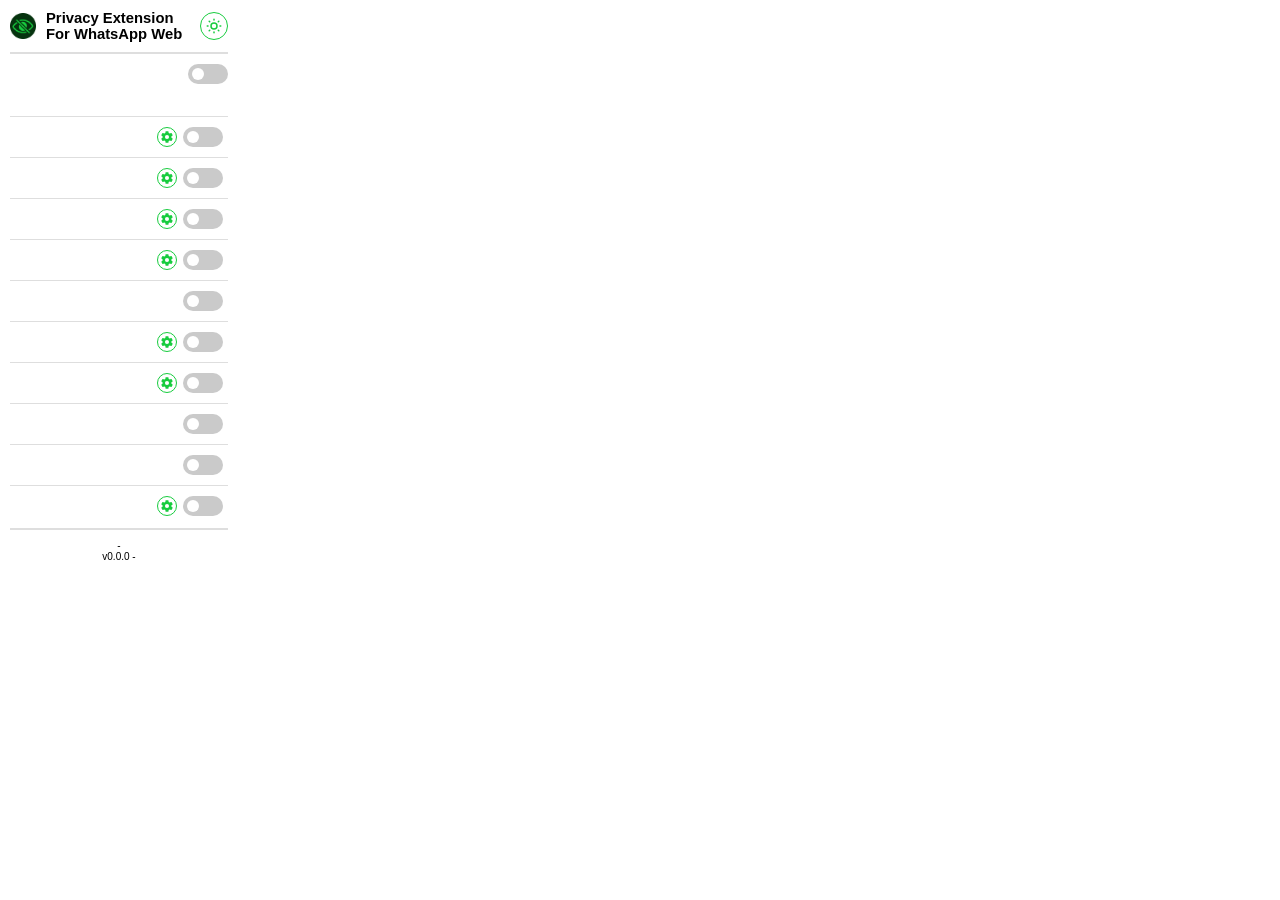
<file: src/popup/popup.html>
<!-- Privacy Extension for WhatsApp(TM) Web                       -->
<!-- Copyright (c) 2024 Lukas Lenhardt - lukaslen.com             -->
<!-- Released under the MIT license, see LICENSE file for details -->

<!DOCTYPE html>
  <html>
    <head>
      <meta charset="UTF-8">
      <style>
        :root {
          --primary-color: #17CC3E;
          --bg-color: #ffffff;
          --bg-color-toggle-disable: #cacaca;
          --bg-color-submit-btn: #eeeeee;
          --bg-color-submit-btn-hover: #cccccc;
          --scrollbar-thumb-color: #888888;
          --scrollbar-bg-color: #eeeeee;
          --border-color-blur-input: #aaaaaa;
          --border-line-color: #dedede;
          --text-color: #000000;
          --text-color-unit: #666666;
          --text-color-reset: #ff0000;
          --text-color-link: #00587f;
        }
        :root:has(body[data-theme="dark"]) {
          --primary-color: #1b9836;
          --bg-color: #212121;
          --bg-color-toggle-disable: #4d4d4d;
          --bg-color-submit-btn: #2e2e2e;
          --bg-color-submit-btn-hover: #616161;
          --scrollbar-thumb-color: #7f7f7f;
          --scrollbar-bg-color: #2d2d2d;
          --border-color-blur-input: #4d4d4d;
          --border-line-color: #474747;
          --text-color: #dedede;
          --text-color-unit: #cccccc;
          --text-color-reset: #ff7676;
          --text-color-link: #70c0ff;
        }
        * {
          margin: 0;
          padding: 0;
        }
        html {
          scrollbar-color: var(--scrollbar-thumb-color) var(--scrollbar-bg-color);
        }
        body {
          font-family: Arial, sans-serif;
          font-size: 75%;
          color: var(--text-color);
          background-color: var(--bg-color);
          width: 228px;
          padding: 10px 0 10px 10px;
          -moz-user-select: none;
          user-select: none;
          transition: color .3s, background-color .3s;
        }
        hr {
          border: 0.5px solid var(--border-line-color);
          margin: 10px 0;
        }
        header {
          display: flex;
          align-items: center;
          justify-content: space-between;
          padding-right: 10px;
        }
        .header-group {
          display: flex;
          align-items: center;
          flex: 1;
        }
        .header-group img {
          width: 26px;
          height: 26px;
          flex-shrink: 0;
        }
        h1 {
          font-size: 14.8px;
          margin-left: 10px;
          display: block;
        }
        .theme-toggle {
          position: relative;
          width: 28px;
          height: 28px;
          margin-bottom: 0;
          color: var(--primary-color);
          border: 1px solid var(--primary-color);
          border-radius: 30px;
          padding: 2px;
          background-color: transparent;
          overflow: hidden;
          transition: .3s;
          outline: 2px solid transparent;
          outline-offset: 2px;
          cursor: pointer;
          flex-shrink: 0;
        }
        .theme-toggle:hover {
          background-color: var(--primary-color);
          color: #ffffff;
          border-radius: 4px;
          transform: rotate(360deg);
        }
        .theme-toggle:active {
          background-color: transparent;
          color: color-mix(in srgb, var(--primary-color), transparent 25%);
        }
        .theme-toggle:focus-visible {
          background-color: var(--primary-color);
          color: #ffffff;
          border-radius: 4px;
          transform: rotate(360deg);
          outline-color: color-mix(in srgb, var(--primary-color), var(--bg-color) 50%);
        }
        .theme-toggle svg {
          position: absolute;
          inset: 0;
          margin: auto;
          opacity: 0;
          width: 18px;
          max-height: 100%;
          transition: .3s;
        }
        .theme-toggle[data-theme="dark"] svg.dark {
          position: relative;
          opacity: 1;
        }
        .theme-toggle[data-theme="light"] svg.light {
          position: relative;
          opacity: 1;
        }
        .theme-toggle[data-theme="system-default"] svg.system-default {
          position: relative;
          opacity: 1;
        }
        h2 {
          font-size: small;
          display: inline-block;
        }
        .main-toggle {
          padding-right: 10px;
        }
        .on-off-toggle {
          display: flex;
          align-items: center;
          justify-content: space-between;
        }
        #mainContent {
          margin: 10px 0 0;
        }
        #mainContent > .wrapper {
          position: relative;
        }
        #mainContent > .wrapper > ul {
          overflow: auto;
          padding-right: 10px;
          padding-bottom: 6px;
          /* to set scrollbar only to the settings, currently disable because the main html scroll bug for firefox */
          /* max-height: 415px; */
          /* scrollbar-color: var(--bg-color-toggle-disable) var(--bg-color); */
        }
        #mainContent > .wrapper > .top-edge,
        #mainContent > .wrapper > .bottom-edge {
          position: absolute;
          pointer-events: none;
          background: linear-gradient(var(--degree), var(--bg-color), transparent);
          width: 100%;
          z-index: 2;
          height: 6px;
          transition: none !important;
        }
        #mainContent > .wrapper > .top-edge {
          --degree: 180deg;
          top: 0;
        }
        #mainContent > .wrapper > .bottom-edge {
          --degree: 0deg;
          bottom: 0;
        }
        #mainContent > .wrapper > ul > li:first-child {
          margin-top: 4px;
        }
        #mainContent > .wrapper > ul > li:last-child {
          margin-bottom: 4px;
        }
        #mainContent > .wrapper > ul > li {
          position: relative;
          font-size: small;
          padding: 10px 5px 0;
          margin-bottom: 10px;
          border-top: 1px solid var(--border-line-color);
          display: flex;
          align-items: center;
          justify-content: space-between;
          flex-wrap: wrap;
        }
        #mainContent li > locales,
        #mainContent li form > locales {
          display: inline-block;
          width: 65%;
        }
        button {
          height: 25px;
          width: 70px;
          outline: none;
          margin-bottom: 15px;
        }
        a {
          color: var(--text-color-link);
          text-decoration: none;
        }
        a:hover {
          text-decoration: underline;
        }
        #footer {
          padding-right: 10px;
          clear: both;
        }
        #footer p {
          padding: 0;
          font-size: smaller;
          text-align: center;
        }
        #popupMessage {
          font-size: small;
          line-height: 1.7em;
        }
        #popupMessageButton {
          float: right;
          margin: 10px;
        }
        .trigger-btn {
          display: inline-flex;
          width: 20px;
          height: 100%;
          padding: 2px;
          margin: 0 5px;
          border: 1px solid var(--primary-color);
          border-radius: 24px;
          color: var(--primary-color);
          background-color: var(--bg-color);
          transition: .3s;
          outline: 2px solid transparent;
          outline-offset: 2px;
          cursor: pointer;
        }
        .trigger-btn:hover {
          background-color: var(--primary-color);
          color: #ffffff;
          border-radius: 4px;
          transform: rotate(360deg);
        }
        .trigger-btn:active, .trigger-btn.active:active {
          background-color: var(--bg-color);
          color: color-mix(in srgb, var(--primary-color), transparent 25%);
        }
        .trigger-btn:focus-visible, .trigger-btn.active:focus-visible {
          background-color: var(--primary-color);
          color: #ffffff;
          border-radius: 4px;
          transform: rotate(360deg);
          outline-color: color-mix(in srgb, var(--primary-color), var(--bg-color) 50%);
        }
        .trigger-btn.active {
          background-color: var(--primary-color);
          color: #ffffff;
        }
        .trigger-btn svg {
          width: 100%;
          height: 100%;
        }
        input[type=checkbox] {
          height: 0;
          width: 0;
          opacity: 0;
          position: absolute;
        }
        label {
          cursor: pointer;
          text-indent: -9999px;
          width: 40px;
          height: 20px;
          background: var(--bg-color-toggle-disable);
          display: block;
          border-radius: 100px;
          position: relative;
          overflow: hidden;
          transition: .5s;
          outline: 2px solid transparent;
          outline-offset: 2px;
        }
        label:after {
          content: '';
          position: absolute;
          top: 4px;
          left: 4px;
          width: 12px;
          height: 12px;
          box-sizing: border-box;
          background: #ffffff;
          border-radius: 90px;
          transition: background-color .3s, left .3s, border-width .05s;
        }
        input:checked + label {
          background: var(--primary-color);
        }
        input:checked + label:after {
          left: calc(100% - 4px - 12px)
        }
        label:hover::after {
          background: #ffffff99;
        }
        input:checked + label:hover::after {
          background: #ffffffcc;
        }
        label:active::after {
          background: #ffffff59;
        }
        input:checked + label:active::after {
          background: #ffffff8c;
        }
        input:focus-visible + label {
          outline-color: color-mix(in srgb, var(--primary-color), var(--bg-color) 50%);
        }
        input:checked:focus-visible + label {
          outline-color: color-mix(in srgb, var(--primary-color), var(--bg-color) 50%);
        }
        input:focus-visible + label::after, input:checked:focus-visible + label::after {
          background: #ffffffcc;
        }
        .popover, .var-style, .var-style * {
          box-sizing: border-box;
        }
        .popover {
          position: absolute;
          top: 100%;
          left: 0;
          right: 0;
          width: 90%;
          margin: 5px auto;
          max-height: 0;
          overflow: hidden;
          transition: .3s;
          border-radius: 5px;
          z-index: 1;
          box-shadow: 0px 2px 12px #000000bf;
          background-color: var(--bg-color);
          visibility: visible;
        }
        .popover[aria-hidden="true"] {
          visibility: hidden;
        }
        .popover[aria-hidden="false"] {
          visibility: visible;
        }
        .popover.up {
          top: 0;
          transform: translateY(-100%);
        }
        .popover .cancel-btn {
          border: none;
          background: none;
          padding: 4px 0 10px;
          margin-left: 32.5%;
          margin-bottom: 0;
          width: 35%;
          height: auto;
          font-size: 12px;
          color: var(--text-color);
          cursor: pointer;
        }
        .popover .cancel-btn:hover > locales {
          color: var(--text-color);
          text-decoration: underline;
        }
        .popover .cancel-btn:active > locales {
          opacity: 0.5;
        }
        .popover .cancel-btn:focus-visible > locales {
          color: var(--text-color);
          text-decoration: underline;
        }
        .var-style {
          display: flex;
          align-items: center;
          justify-content: space-between;
          padding: 8px;
          font-size: 11px;
          width: 100%;
          height: 100%;
        }
        .var-style button[type="reset"] {
          width: 14%;
          color: var(--text-color-reset);
          background-color: var(--bg-color);
          border: none;
          margin: 0 6px;
          height: 100%;
          display: flex;
          cursor: pointer;
          outline: 2px solid transparent;
          outline-offset: 1px;
          border-radius: 4px;
          transition: .3s;
        }
        .var-style button[type="reset"] svg {
          width: 100%;
          height: 100%;
        }
        .var-style button[type="reset"] svg > g {
          transition: .15s;
        }
        .var-style button[type="reset"]:hover svg > g {
          stroke-width: 2.5;
        }
        .var-style button[type="reset"]:active svg > g {
          stroke-width: 2;
        }
        .var-style button[type="reset"]:focus-visible {
          outline-color: color-mix(in srgb, var(--primary-color), var(--bg-color) 50%);
        }
        .var-style button[type="reset"]:focus-visible svg > g {
          stroke-width: 2.5;
        }
        .var-style input {
          width: 25px;
          height: 25px;
          padding: 0 4px;
          font-size: 11px;
          text-align: right;
          outline: none;
          color: var(--text-color);
          background-color: var(--bg-color);
          border: 1px solid var(--border-color-blur-input);
          border-top-left-radius: 4px;
          border-bottom-left-radius: 4px;
          border-right: none;
          outline: 1px solid transparent;
          outline-offset: 0px;
        }
        .var-style input[type="number"]:focus-visible {
          border-width: 2px;
          border-color: color-mix(in srgb, var(--primary-color), var(--bg-color) 50%);
          outline-color: color-mix(in srgb, var(--primary-color), var(--bg-color) 50%);
        }
        .var-style input[type="number"] {
          -webkit-appearance: textfield;
            -moz-appearance: textfield;
                  appearance: textfield;
        }
        .var-style input[type=number]::-webkit-inner-spin-button, 
        .var-style input[type=number]::-webkit-outer-spin-button { 
          -webkit-appearance: none;
        }
        .var-style .unit {
          width: 25px;
          height: 25px;
          text-align: center;
          line-height: 23px;
          color: var(--text-color-unit);
          background-color: var(--bg-color-submit-btn-hover);
          border-top: 1px solid var(--border-color-blur-input);
          border-bottom: 1px solid var(--border-color-blur-input);
        }
        .var-style button[type="submit"] {
          width: 25px;
          height: 25px;
          margin: 0;
          padding: 0;
          text-align: center;
          line-height: 23px;
          border: 1px solid var(--border-color-blur-input);
          border-top-right-radius: 4px;
          border-bottom-right-radius: 4px;
          background-color: var(--bg-color-submit-btn);
          color: var(--text-color);
          transition: .3s;
          cursor: pointer;
        }
        .var-style button[type="submit"]:hover {
          background-color: color-mix(in srgb, var(--bg-color-submit-btn), var(--text-color) 15%);
        }
        .var-style button[type="submit"]:active {
          background-color: color-mix(in srgb, var(--bg-color-submit-btn), var(--text-color) 30%);
        }
        .var-style button[type="submit"]:focus-visible {
          background-color: color-mix(in srgb, var(--bg-color-submit-btn), var(--text-color) 15%);
          border-color: color-mix(in srgb, var(--bg-color-submit-btn), var(--text-color) 15%);
        }
        /* toaster style */
        #toast-container {
          position: fixed;
          top: 16px;
          left: 16px;
          display: flex;
          flex-direction: column;
          gap: 8px;
          z-index: 9999;
        }
        .toast {
          position: relative;
          background-color: var(--bg-color);
          color: var(--text-color);
          display: flex;
          align-items: center;
          gap: 2px;
          border-radius: 4px;
          box-shadow: 0px 2px 8px #000000bf;
          overflow: hidden;
          opacity: 0;
          transform: translateX(-100%);
          transition: opacity 0.3s ease, transform 0.3s ease;
        }
        .toast .msg {
          padding: 10px 16px;
        }
        .toast.show {
          opacity: 1;
          transform: translateX(0);
        }
        .toast-close-btn {
          background: none;
          border: none;
          color: var(--text-color-reset);
          font-size: 16px;
          flex-shrink: 0;
          width: 20px;
          height: 20px;
          border-radius: 999px;
          margin-right: 4px;
          margin-bottom: 0;
          transition: 0.3s;
          cursor: pointer;
          outline: 2px solid transparent;
          outline-offset: 2px;
        }
        .toast-close-btn:hover {
          background-color: var(--bg-color-submit-btn-hover);
        }
        .toast-close-btn:focus-visible {
          outline-color: color-mix(in srgb, var(--primary-color), var(--bg-color) 50%);
          background-color: var(--bg-color-submit-btn-hover);
        }
        .toast-close-btn:active {
          opacity: 0.5;
        }
      </style>
    </head>
    <body>
      <header>
        <div class="header-group">
          <img src="../images/icon32.png" alt="">
          <h1>Privacy Extension For WhatsApp Web</h1>
        </div>
        <button class="theme-toggle" data-localetitle="toggleTheme">
          <!-- tabler:sun -->
          <svg xmlns="http://www.w3.org/2000/svg" class="light" width="24" height="24" viewBox="0 0 24 24">
            <path fill="none" stroke="currentColor" stroke-linecap="round" stroke-linejoin="round" stroke-width="2" d="M8 12a4 4 0 1 0 8 0a4 4 0 1 0-8 0m-5 0h1m8-9v1m8 8h1m-9 8v1M5.6 5.6l.7.7m12.1-.7l-.7.7m0 11.4l.7.7m-12.1-.7l-.7.7" />
          </svg>
          <!-- tabler:moon-stars -->
          <svg xmlns="http://www.w3.org/2000/svg" class="dark" width="24" height="24" viewBox="0 0 24 24">
            <path fill="none" stroke="currentColor" stroke-linecap="round" stroke-linejoin="round" stroke-width="2" d="M12 3h.393a7.5 7.5 0 0 0 7.92 12.446A9 9 0 1 1 12 2.992zm5 1a2 2 0 0 0 2 2a2 2 0 0 0-2 2a2 2 0 0 0-2-2a2 2 0 0 0 2-2m2 7h2m-1-1v2" />
          </svg>
          <!-- tabler:sun-moon -->
          <svg xmlns="http://www.w3.org/2000/svg" class="system-default" width="24" height="24" viewBox="0 0 24 24">
            <g fill="none" stroke="currentColor" stroke-linecap="round" stroke-linejoin="round" stroke-width="2">
              <path d="M9.173 14.83a4 4 0 1 1 5.657-5.657" />
              <path d="m11.294 12.707l.174.247a7.5 7.5 0 0 0 8.845 2.492A9 9 0 0 1 5.642 18.36M3 12h1m8-9v1M5.6 5.6l.7.7M3 21L21 3" />
            </g>
          </svg>
        </button>
      </header>
      <div id="mainContent">
        <div class="main-toggle">
          <hr>
          <div class="on-off-toggle">
            <h2>
              <locales data-locale="extensionToggle"></locales>
            </h2>
            <input type="checkbox" id="on" data-style="on">
            <label for="on" data-localetitle="extensionToggleDescription">
              <locales data-locale="extensionToggle"></locales>
            </label>
          </div>
          <br>
        </div>
        <h2 style="margin-bottom: 2px;">
          <locales data-locale="extensionSettings"></locales>
        </h2>
        <div class="wrapper">
          <!-- <div class="top-edge"></div> -->
          <!-- <div class="bottom-edge"></div> -->
          <ul>
            <li>
              <locales data-locale="toggleMessages"></locales>
              <button type="button" class="trigger-btn" data-localetitle="openAdvancedSettings">
                <svg xmlns="http://www.w3.org/2000/svg" width="24" height="24" viewBox="0 0 24 24">
                  <path fill="currentColor" d="M12 15.5A3.5 3.5 0 0 1 8.5 12A3.5 3.5 0 0 1 12 8.5a3.5 3.5 0 0 1 3.5 3.5a3.5 3.5 0 0 1-3.5 3.5m7.43-2.53c.04-.32.07-.64.07-.97s-.03-.66-.07-1l2.11-1.63c.19-.15.24-.42.12-.64l-2-3.46c-.12-.22-.39-.31-.61-.22l-2.49 1c-.52-.39-1.06-.73-1.69-.98l-.37-2.65A.506.506 0 0 0 14 2h-4c-.25 0-.46.18-.5.42l-.37 2.65c-.63.25-1.17.59-1.69.98l-2.49-1c-.22-.09-.49 0-.61.22l-2 3.46c-.13.22-.07.49.12.64L4.57 11c-.04.34-.07.67-.07 1s.03.65.07.97l-2.11 1.66c-.19.15-.25.42-.12.64l2 3.46c.12.22.39.3.61.22l2.49-1.01c.52.4 1.06.74 1.69.99l.37 2.65c.04.24.25.42.5.42h4c.25 0 .46-.18.5-.42l.37-2.65c.63-.26 1.17-.59 1.69-.99l2.49 1.01c.22.08.49 0 .61-.22l2-3.46c.12-.22.07-.49-.12-.64z" />
                </svg>
              </button>
              <input type="checkbox" id="messages" data-style="messages">
              <label for="messages" data-localetitle="toggleMessagesDescription"></label>
              <div class="popover" aria-hidden="true">
                <form class="var-style">
                  <locales data-locale="blurInputLabel"></locales>
                  <button type="reset" data-localetitle="resetValue">
                    <svg xmlns="http://www.w3.org/2000/svg" width="24" height="24" viewBox="0 0 24 24">
                      <g fill="none" stroke="currentColor" stroke-linecap="round" stroke-width="1.5">
                        <path stroke-miterlimit="10" d="M6.395 7.705A7.885 7.885 0 0 1 12 5.382a7.929 7.929 0 0 1 7.929 7.929A7.94 7.94 0 0 1 12 21.25a7.939 7.939 0 0 1-7.929-7.94" />
                        <path stroke-linejoin="round" d="m7.12 2.75l-.95 3.858a1.332 1.332 0 0 0 .97 1.609l3.869.948" />
                      </g>
                    </svg>
                  </button>
                  <input type="number" name="msBlur" id="msBlur" data-var-name="msBlur" value="8" data-localetitle="msBlurInputDescription">
                  <span class="unit">px</span>
                  <button type="submit" data-localetitle="msBlurInputDescription">✔</button>
                </form>
                <button class="cancel-btn">
                  <locales data-locale="cancel"></locales>
                </button>
              </div>
            </li>
            <li>
              <locales data-locale="toggleMessagesPreview"></locales>
              <button type="button" class="trigger-btn" data-localetitle="openAdvancedSettings">
                <svg xmlns="http://www.w3.org/2000/svg" width="24" height="24" viewBox="0 0 24 24">
                  <path fill="currentColor" d="M12 15.5A3.5 3.5 0 0 1 8.5 12A3.5 3.5 0 0 1 12 8.5a3.5 3.5 0 0 1 3.5 3.5a3.5 3.5 0 0 1-3.5 3.5m7.43-2.53c.04-.32.07-.64.07-.97s-.03-.66-.07-1l2.11-1.63c.19-.15.24-.42.12-.64l-2-3.46c-.12-.22-.39-.31-.61-.22l-2.49 1c-.52-.39-1.06-.73-1.69-.98l-.37-2.65A.506.506 0 0 0 14 2h-4c-.25 0-.46.18-.5.42l-.37 2.65c-.63.25-1.17.59-1.69.98l-2.49-1c-.22-.09-.49 0-.61.22l-2 3.46c-.13.22-.07.49.12.64L4.57 11c-.04.34-.07.67-.07 1s.03.65.07.97l-2.11 1.66c-.19.15-.25.42-.12.64l2 3.46c.12.22.39.3.61.22l2.49-1.01c.52.4 1.06.74 1.69.99l.37 2.65c.04.24.25.42.5.42h4c.25 0 .46-.18.5-.42l.37-2.65c.63-.26 1.17-.59 1.69-.99l2.49 1.01c.22.08.49 0 .61-.22l2-3.46c.12-.22.07-.49-.12-.64z" />
                </svg>
              </button>
              <input type="checkbox" id="messagesPreview" data-style="messagesPreview">
              <label for="messagesPreview" data-localetitle="toggleMessagesPreviewDescription"></label>
              <div class="popover" aria-hidden="true">
                <form class="var-style">
                  <locales data-locale="blurInputLabel"></locales>
                  <button type="reset" data-localetitle="resetValue">
                    <svg xmlns="http://www.w3.org/2000/svg" width="24" height="24" viewBox="0 0 24 24">
                      <g fill="none" stroke="currentColor" stroke-linecap="round" stroke-width="1.5">
                        <path stroke-miterlimit="10" d="M6.395 7.705A7.885 7.885 0 0 1 12 5.382a7.929 7.929 0 0 1 7.929 7.929A7.94 7.94 0 0 1 12 21.25a7.939 7.939 0 0 1-7.929-7.94" />
                        <path stroke-linejoin="round" d="m7.12 2.75l-.95 3.858a1.332 1.332 0 0 0 .97 1.609l3.869.948" />
                      </g>
                    </svg>
                  </button>
                  <input type="number" name="mspBlur" id="mspBlur" data-var-name="mspBlur" value="8" data-localetitle="mspBlurInputDescription">
                  <span class="unit">px</span>
                  <button type="submit" data-localetitle="mspBlurInputDescription">✔</button>
                </form>
                <button class="cancel-btn">
                  <locales data-locale="cancel"></locales>
                </button>
              </div>
            </li>
            <li>
              <locales data-locale="toggleMediaPreview"></locales>
              <button type="button" class="trigger-btn" data-localetitle="openAdvancedSettings">
                <svg xmlns="http://www.w3.org/2000/svg" width="24" height="24" viewBox="0 0 24 24">
                  <path fill="currentColor" d="M12 15.5A3.5 3.5 0 0 1 8.5 12A3.5 3.5 0 0 1 12 8.5a3.5 3.5 0 0 1 3.5 3.5a3.5 3.5 0 0 1-3.5 3.5m7.43-2.53c.04-.32.07-.64.07-.97s-.03-.66-.07-1l2.11-1.63c.19-.15.24-.42.12-.64l-2-3.46c-.12-.22-.39-.31-.61-.22l-2.49 1c-.52-.39-1.06-.73-1.69-.98l-.37-2.65A.506.506 0 0 0 14 2h-4c-.25 0-.46.18-.5.42l-.37 2.65c-.63.25-1.17.59-1.69.98l-2.49-1c-.22-.09-.49 0-.61.22l-2 3.46c-.13.22-.07.49.12.64L4.57 11c-.04.34-.07.67-.07 1s.03.65.07.97l-2.11 1.66c-.19.15-.25.42-.12.64l2 3.46c.12.22.39.3.61.22l2.49-1.01c.52.4 1.06.74 1.69.99l.37 2.65c.04.24.25.42.5.42h4c.25 0 .46-.18.5-.42l.37-2.65c.63-.26 1.17-.59 1.69-.99l2.49 1.01c.22.08.49 0 .61-.22l2-3.46c.12-.22.07-.49-.12-.64z" />
                </svg>
              </button>
              <input type="checkbox" id="mediaPreview" data-style="mediaPreview">
              <label for="mediaPreview" data-localetitle="toggleMediaPreviewDescription"></label>
              <div class="popover" aria-hidden="true">
                <form class="var-style">
                  <locales data-locale="blurInputLabel"></locales>
                  <button type="reset" data-localetitle="resetValue">
                    <svg xmlns="http://www.w3.org/2000/svg" width="24" height="24" viewBox="0 0 24 24">
                      <g fill="none" stroke="currentColor" stroke-linecap="round" stroke-width="1.5">
                        <path stroke-miterlimit="10" d="M6.395 7.705A7.885 7.885 0 0 1 12 5.382a7.929 7.929 0 0 1 7.929 7.929A7.94 7.94 0 0 1 12 21.25a7.939 7.939 0 0 1-7.929-7.94" />
                        <path stroke-linejoin="round" d="m7.12 2.75l-.95 3.858a1.332 1.332 0 0 0 .97 1.609l3.869.948" />
                      </g>
                    </svg>
                  </button>
                  <input type="number" name="mdpBlur" id="mdpBlur" data-var-name="mdpBlur" value="20" data-localetitle="mdpBlurInputDescription">
                  <span class="unit">px</span>
                  <button type="submit" data-localetitle="mdpBlurInputDescription">✔</button>
                </form>
                <button class="cancel-btn">
                  <locales data-locale="cancel"></locales>
                </button>
              </div>
            </li>
            <li>
              <locales data-locale="toggleMediaGallery"></locales>
              <button type="button" class="trigger-btn" data-localetitle="openAdvancedSettings">
                <svg xmlns="http://www.w3.org/2000/svg" width="24" height="24" viewBox="0 0 24 24">
                  <path fill="currentColor" d="M12 15.5A3.5 3.5 0 0 1 8.5 12A3.5 3.5 0 0 1 12 8.5a3.5 3.5 0 0 1 3.5 3.5a3.5 3.5 0 0 1-3.5 3.5m7.43-2.53c.04-.32.07-.64.07-.97s-.03-.66-.07-1l2.11-1.63c.19-.15.24-.42.12-.64l-2-3.46c-.12-.22-.39-.31-.61-.22l-2.49 1c-.52-.39-1.06-.73-1.69-.98l-.37-2.65A.506.506 0 0 0 14 2h-4c-.25 0-.46.18-.5.42l-.37 2.65c-.63.25-1.17.59-1.69.98l-2.49-1c-.22-.09-.49 0-.61.22l-2 3.46c-.13.22-.07.49.12.64L4.57 11c-.04.34-.07.67-.07 1s.03.65.07.97l-2.11 1.66c-.19.15-.25.42-.12.64l2 3.46c.12.22.39.3.61.22l2.49-1.01c.52.4 1.06.74 1.69.99l.37 2.65c.04.24.25.42.5.42h4c.25 0 .46-.18.5-.42l.37-2.65c.63-.26 1.17-.59 1.69-.99l2.49 1.01c.22.08.49 0 .61-.22l2-3.46c.12-.22.07-.49-.12-.64z" />
                </svg>
              </button>
              <input type="checkbox" id="mediaGallery" data-style="mediaGallery">
              <label for="mediaGallery" data-localetitle="toggleMediaGalleryDescription"></label>
              <div class="popover" aria-hidden="true">
                <form class="var-style">
                  <locales data-locale="blurInputLabel"></locales>
                  <button type="reset" data-localetitle="resetValue">
                    <svg xmlns="http://www.w3.org/2000/svg" width="24" height="24" viewBox="0 0 24 24">
                      <g fill="none" stroke="currentColor" stroke-linecap="round" stroke-width="1.5">
                        <path stroke-miterlimit="10" d="M6.395 7.705A7.885 7.885 0 0 1 12 5.382a7.929 7.929 0 0 1 7.929 7.929A7.94 7.94 0 0 1 12 21.25a7.939 7.939 0 0 1-7.929-7.94" />
                        <path stroke-linejoin="round" d="m7.12 2.75l-.95 3.858a1.332 1.332 0 0 0 .97 1.609l3.869.948" />
                      </g>
                    </svg>
                  </button>
                  <input type="number" name="mdgBlur" id="mdgBlur" data-var-name="mdgBlur" value="20" data-localetitle="mdgBlurInputDescription">
                  <span class="unit">px</span>
                  <button type="submit" data-localetitle="mdgBlurInputDescription">✔</button>
                </form>
                <button class="cancel-btn">
                  <locales data-locale="cancel"></locales>
                </button>
              </div>
            </li>
            <li>
              <locales data-locale="toggleTextInput"></locales>
              <input type="checkbox" id="textInput" data-style="textInput">
              <label for="textInput" data-localetitle="toggleTextInputDescription"></label>
            </li>
            <li>
              <locales data-locale="toggleProfilePic"></locales>
              <button type="button" class="trigger-btn" data-localetitle="openAdvancedSettings">
                <svg xmlns="http://www.w3.org/2000/svg" width="24" height="24" viewBox="0 0 24 24">
                  <path fill="currentColor" d="M12 15.5A3.5 3.5 0 0 1 8.5 12A3.5 3.5 0 0 1 12 8.5a3.5 3.5 0 0 1 3.5 3.5a3.5 3.5 0 0 1-3.5 3.5m7.43-2.53c.04-.32.07-.64.07-.97s-.03-.66-.07-1l2.11-1.63c.19-.15.24-.42.12-.64l-2-3.46c-.12-.22-.39-.31-.61-.22l-2.49 1c-.52-.39-1.06-.73-1.69-.98l-.37-2.65A.506.506 0 0 0 14 2h-4c-.25 0-.46.18-.5.42l-.37 2.65c-.63.25-1.17.59-1.69.98l-2.49-1c-.22-.09-.49 0-.61.22l-2 3.46c-.13.22-.07.49.12.64L4.57 11c-.04.34-.07.67-.07 1s.03.65.07.97l-2.11 1.66c-.19.15-.25.42-.12.64l2 3.46c.12.22.39.3.61.22l2.49-1.01c.52.4 1.06.74 1.69.99l.37 2.65c.04.24.25.42.5.42h4c.25 0 .46-.18.5-.42l.37-2.65c.63-.26 1.17-.59 1.69-.99l2.49 1.01c.22.08.49 0 .61-.22l2-3.46c.12-.22.07-.49-.12-.64z" />
                </svg>
              </button>
              <input type="checkbox" id="profilePic" data-style="profilePic">
              <label for="profilePic" data-localetitle="toggleProfilePicDescription"></label> 
              <div class="popover" aria-hidden="true">
                <form class="var-style">
                  <locales data-locale="ppSmBlurInputLabel"></locales>
                  <button type="reset" data-localetitle="resetValue">
                    <svg xmlns="http://www.w3.org/2000/svg" width="24" height="24" viewBox="0 0 24 24">
                      <g fill="none" stroke="currentColor" stroke-linecap="round" stroke-width="1.5">
                        <path stroke-miterlimit="10" d="M6.395 7.705A7.885 7.885 0 0 1 12 5.382a7.929 7.929 0 0 1 7.929 7.929A7.94 7.94 0 0 1 12 21.25a7.939 7.939 0 0 1-7.929-7.94" />
                        <path stroke-linejoin="round" d="m7.12 2.75l-.95 3.858a1.332 1.332 0 0 0 .97 1.609l3.869.948" />
                      </g>
                    </svg>
                  </button>
                  <input type="number" name="ppSmBlur" id="ppSmBlur" data-var-name="ppSmBlur" value="3" data-localetitle="ppSmBlurInputDescription">
                  <span class="unit">px</span>
                  <button type="submit" data-localetitle="ppSmBlurInputDescription">✔</button>
                </form>
                <form class="var-style">
                  <locales data-locale="ppBlurInputLabel"></locales>
                  <button type="reset" data-localetitle="resetValue">
                    <svg xmlns="http://www.w3.org/2000/svg" width="24" height="24" viewBox="0 0 24 24">
                      <g fill="none" stroke="currentColor" stroke-linecap="round" stroke-width="1.5">
                        <path stroke-miterlimit="10" d="M6.395 7.705A7.885 7.885 0 0 1 12 5.382a7.929 7.929 0 0 1 7.929 7.929A7.94 7.94 0 0 1 12 21.25a7.939 7.939 0 0 1-7.929-7.94" />
                        <path stroke-linejoin="round" d="m7.12 2.75l-.95 3.858a1.332 1.332 0 0 0 .97 1.609l3.869.948" />
                      </g>
                    </svg>
                  </button>
                  <input type="number" name="ppBlur" id="ppBlur" data-var-name="ppBlur" value="5" data-localetitle="ppBlurInputDescription">
                  <span class="unit">px</span>
                  <button type="submit" data-localetitle="ppBlurInputDescription">✔</button>
                </form>
                <form class="var-style">
                  <locales data-locale="ppLgBlurInputLabel"></locales>
                  <button type="reset" data-localetitle="resetValue">
                    <svg xmlns="http://www.w3.org/2000/svg" width="24" height="24" viewBox="0 0 24 24">
                      <g fill="none" stroke="currentColor" stroke-linecap="round" stroke-width="1.5">
                        <path stroke-miterlimit="10" d="M6.395 7.705A7.885 7.885 0 0 1 12 5.382a7.929 7.929 0 0 1 7.929 7.929A7.94 7.94 0 0 1 12 21.25a7.939 7.939 0 0 1-7.929-7.94" />
                        <path stroke-linejoin="round" d="m7.12 2.75l-.95 3.858a1.332 1.332 0 0 0 .97 1.609l3.869.948" />
                      </g>
                    </svg>
                  </button>
                  <input type="number" name="ppLgBlur" id="ppLgBlur" data-var-name="ppLgBlur" value="12" data-localetitle="ppLgBlurInputDescription">
                  <span class="unit">px</span>
                  <button type="submit" data-localetitle="ppLgBlurInputDescription">✔</button>
                </form>
                <button class="cancel-btn">
                  <locales data-locale="cancel"></locales>
                </button>
              </div>
            </li>
            <li>
              <locales data-locale="toggleName"></locales>
              <button type="button" class="trigger-btn" data-localetitle="openAdvancedSettings">
                <svg xmlns="http://www.w3.org/2000/svg" width="24" height="24" viewBox="0 0 24 24">
                  <path fill="currentColor" d="M12 15.5A3.5 3.5 0 0 1 8.5 12A3.5 3.5 0 0 1 12 8.5a3.5 3.5 0 0 1 3.5 3.5a3.5 3.5 0 0 1-3.5 3.5m7.43-2.53c.04-.32.07-.64.07-.97s-.03-.66-.07-1l2.11-1.63c.19-.15.24-.42.12-.64l-2-3.46c-.12-.22-.39-.31-.61-.22l-2.49 1c-.52-.39-1.06-.73-1.69-.98l-.37-2.65A.506.506 0 0 0 14 2h-4c-.25 0-.46.18-.5.42l-.37 2.65c-.63.25-1.17.59-1.69.98l-2.49-1c-.22-.09-.49 0-.61.22l-2 3.46c-.13.22-.07.49.12.64L4.57 11c-.04.34-.07.67-.07 1s.03.65.07.97l-2.11 1.66c-.19.15-.25.42-.12.64l2 3.46c.12.22.39.3.61.22l2.49-1.01c.52.4 1.06.74 1.69.99l.37 2.65c.04.24.25.42.5.42h4c.25 0 .46-.18.5-.42l.37-2.65c.63-.26 1.17-.59 1.69-.99l2.49 1.01c.22.08.49 0 .61-.22l2-3.46c.12-.22.07-.49-.12-.64z" />
                </svg>
              </button>
              <input type="checkbox" id="name" data-style="name">
              <label for="name" data-localetitle="toggleNameDescription"></label>
              <div class="popover" aria-hidden="true">
                <form class="var-style">
                  <locales data-locale="blurInputLabel"></locales>
                  <button type="reset" data-localetitle="resetValue">
                    <svg xmlns="http://www.w3.org/2000/svg" width="24" height="24" viewBox="0 0 24 24">
                      <g fill="none" stroke="currentColor" stroke-linecap="round" stroke-width="1.5">
                        <path stroke-miterlimit="10" d="M6.395 7.705A7.885 7.885 0 0 1 12 5.382a7.929 7.929 0 0 1 7.929 7.929A7.94 7.94 0 0 1 12 21.25a7.939 7.939 0 0 1-7.929-7.94" />
                        <path stroke-linejoin="round" d="m7.12 2.75l-.95 3.858a1.332 1.332 0 0 0 .97 1.609l3.869.948" />
                      </g>
                    </svg>
                  </button>
                  <input type="number" name="nmBlur" id="nmBlur" data-var-name="nmBlur" value="5" data-localetitle="nmBlurInputDescription">
                  <span class="unit">px</span>
                  <button type="submit" data-localetitle="nmBlurInputDescription">✔</button>
                </form>
                <button class="cancel-btn">
                  <locales data-locale="cancel"></locales>
                </button>
              </div>
            </li>
            <li>
              <locales data-locale="toggleNoDelay"></locales>
              <input type="checkbox" id="noDelay" data-style="noDelay">
              <label for="noDelay" data-localetitle="toggleNoDelayDescription"></label>
            </li>
            <li>
              <locales data-locale="toggleUnblurActive"></locales>
              <input type="checkbox" id="unblurActive" data-style="unblurActive">
              <label for="unblurActive" data-localetitle="toggleUnblurActiveDescription"></label>
            </li>
            <li>
              <locales data-locale="toggleBlurOnIdle"></locales>
              <button type="button" class="trigger-btn" data-localetitle="openAdvancedSettings">
                <svg xmlns="http://www.w3.org/2000/svg" width="24" height="24" viewBox="0 0 24 24">
                  <path fill="currentColor"
                    d="M12 15.5A3.5 3.5 0 0 1 8.5 12A3.5 3.5 0 0 1 12 8.5a3.5 3.5 0 0 1 3.5 3.5a3.5 3.5 0 0 1-3.5 3.5m7.43-2.53c.04-.32.07-.64.07-.97s-.03-.66-.07-1l2.11-1.63c.19-.15.24-.42.12-.64l-2-3.46c-.12-.22-.39-.31-.61-.22l-2.49 1c-.52-.39-1.06-.73-1.69-.98l-.37-2.65A.506.506 0 0 0 14 2h-4c-.25 0-.46.18-.5.42l-.37 2.65c-.63.25-1.17.59-1.69.98l-2.49-1c-.22-.09-.49 0-.61.22l-2 3.46c-.13.22-.07.49.12.64L4.57 11c-.04.34-.07.67-.07 1s.03.65.07.97l-2.11 1.66c-.19.15-.25.42-.12.64l2 3.46c.12.22.39.3.61.22l2.49-1.01c.52.4 1.06.74 1.69.99l.37 2.65c.04.24.25.42.5.42h4c.25 0 .46-.18.5-.42l.37-2.65c.63-.26 1.17-.59 1.69-.99l2.49 1.01c.22.08.49 0 .61-.22l2-3.46c.12-.22.07-.49-.12-.64z" />
                </svg>
              </button>
              <input type="checkbox" id="blurOnIdle" data-style="blurOnIdle">
              <label for="blurOnIdle" data-localetitle="toggleBlurOnIdleDescription"></label>
              <div class="popover up" aria-hidden="true">
                <form class="var-style">
                  <locales data-locale="itBlurInputLabel"></locales>
                  <button type="reset" data-localetitle="resetValue">
                    <svg xmlns="http://www.w3.org/2000/svg" width="24" height="24" viewBox="0 0 24 24">
                      <g fill="none" stroke="currentColor" stroke-linecap="round" stroke-width="1.5">
                        <path stroke-miterlimit="10"
                          d="M6.395 7.705A7.885 7.885 0 0 1 12 5.382a7.929 7.929 0 0 1 7.929 7.929A7.94 7.94 0 0 1 12 21.25a7.939 7.939 0 0 1-7.929-7.94" />
                        <path stroke-linejoin="round" d="m7.12 2.75l-.95 3.858a1.332 1.332 0 0 0 .97 1.609l3.869.948" />
                      </g>
                    </svg>
                  </button>
                  <input type="number" name="itBlur" id="itBlur" data-var-name="itBlur" value="15"
                    data-localetitle="itBlurInputDescription">
                  <span class="unit">s</span>
                  <button type="submit" data-localetitle="itBlurInputDescription">✔</button>
                </form>
                <form class="var-style">
                  <locales data-locale="wiBlurInputLabel"></locales>
                  <button type="reset" data-localetitle="resetValue">
                    <svg xmlns="http://www.w3.org/2000/svg" width="24" height="24" viewBox="0 0 24 24">
                      <g fill="none" stroke="currentColor" stroke-linecap="round" stroke-width="1.5">
                        <path stroke-miterlimit="10"
                          d="M6.395 7.705A7.885 7.885 0 0 1 12 5.382a7.929 7.929 0 0 1 7.929 7.929A7.94 7.94 0 0 1 12 21.25a7.939 7.939 0 0 1-7.929-7.94" />
                        <path stroke-linejoin="round" d="m7.12 2.75l-.95 3.858a1.332 1.332 0 0 0 .97 1.609l3.869.948" />
                      </g>
                    </svg>
                  </button>
                  <input type="number" name="wiBlur" id="wiBlur" data-var-name="wiBlur" value="14"
                    data-localetitle="wiBlurInputDescription">
                  <span class="unit">px</span>
                  <button type="submit" data-localetitle="wiBlurInputDescription">✔</button>
                </form>
                <button class="cancel-btn">
                  <locales data-locale="cancel"></locales>
                </button>
              </div>
            </li>
          </ul>
        </div>

      </div>
      <span id="popupMessage"></span>
      <div id="footer">
        <hr style="margin-top: 2px;">
        <p><a href="https://github.com/aryomuzakki/Privacy-Extension-For-WhatsApp-Web/issues" data-localetitle="footerBugReportsDescription" target="_blank"><locales data-locale="footerBugReports"></locales></a> - <a href="https://muzakki.id" title="by M Aryo Muzakki" target="_blank"><locales data-locale="footerAuthor"></locales></a>
        <br>v<span id="version">0.0.0</span> - <a href="https://github.com/aryomuzakki/Privacy-Extension-For-WhatsApp-Web/releases" data-localetitle="footerReleaseNotesDescription" target="_blank"><locales data-locale="footerReleaseNotes"></locales></a></p>
      </div>
      
      <div id="toast-container"></div>

      <script src="popup.js"></script>
      <script src="theme-toggle.js"></script>
    </body>
  </html>
</file>
